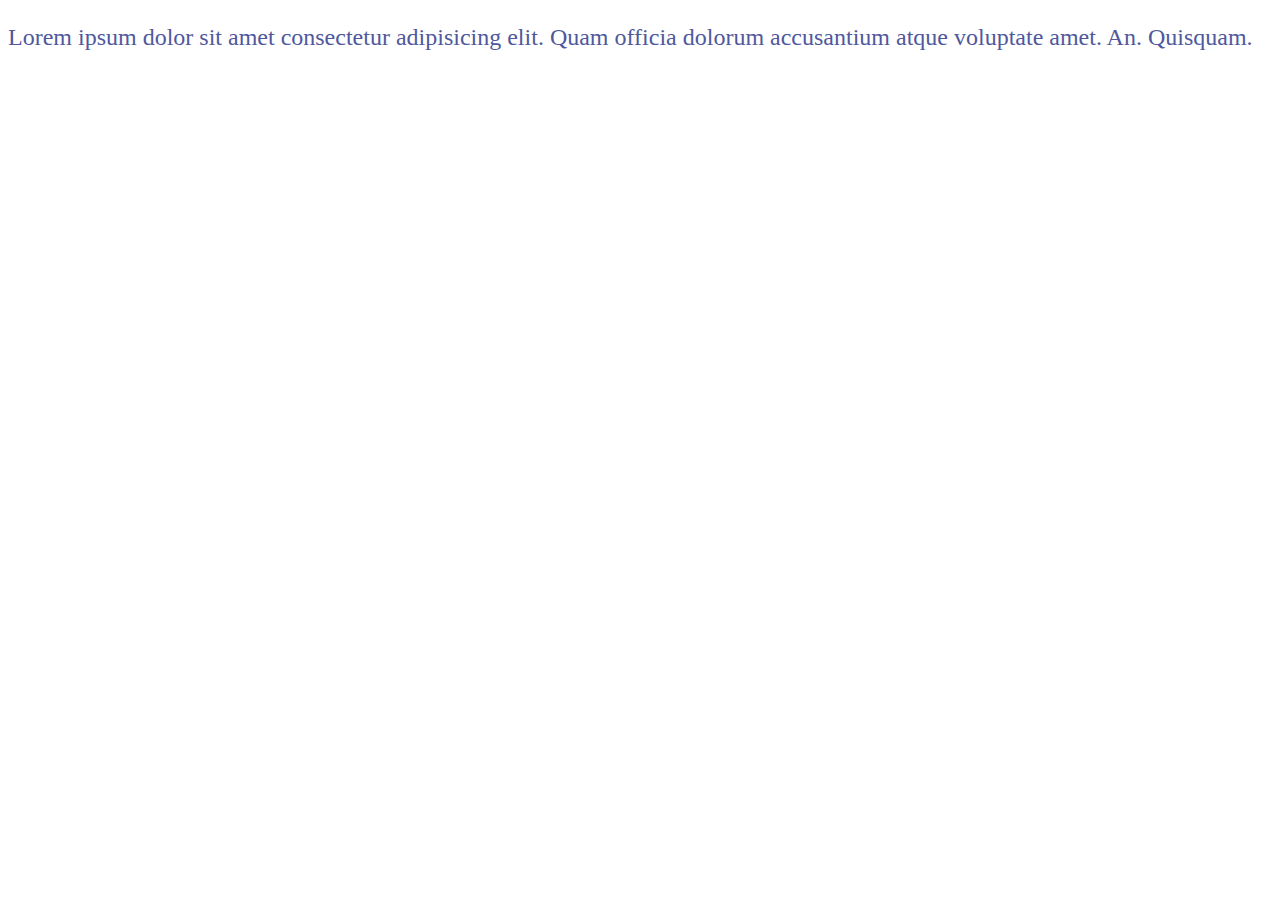
<file: backlogin.html>
<!DOCTYPE html>
<html lang="en">

<head>
  <meta charset="UTF-8">
  <meta name="viewport" content="width=device-width, initial-scale=1.0">
  <title>Document</title>
  <link rel="stylesheet" href="./css/backlogin.css">
</head>

<body>
  <p>Lorem ipsum dolor sit amet consectetur adipisicing elit. Quam officia dolorum accusantium atque voluptate amet.
    An.
    Quisquam.
  </p>
</body>

</html>
</file>
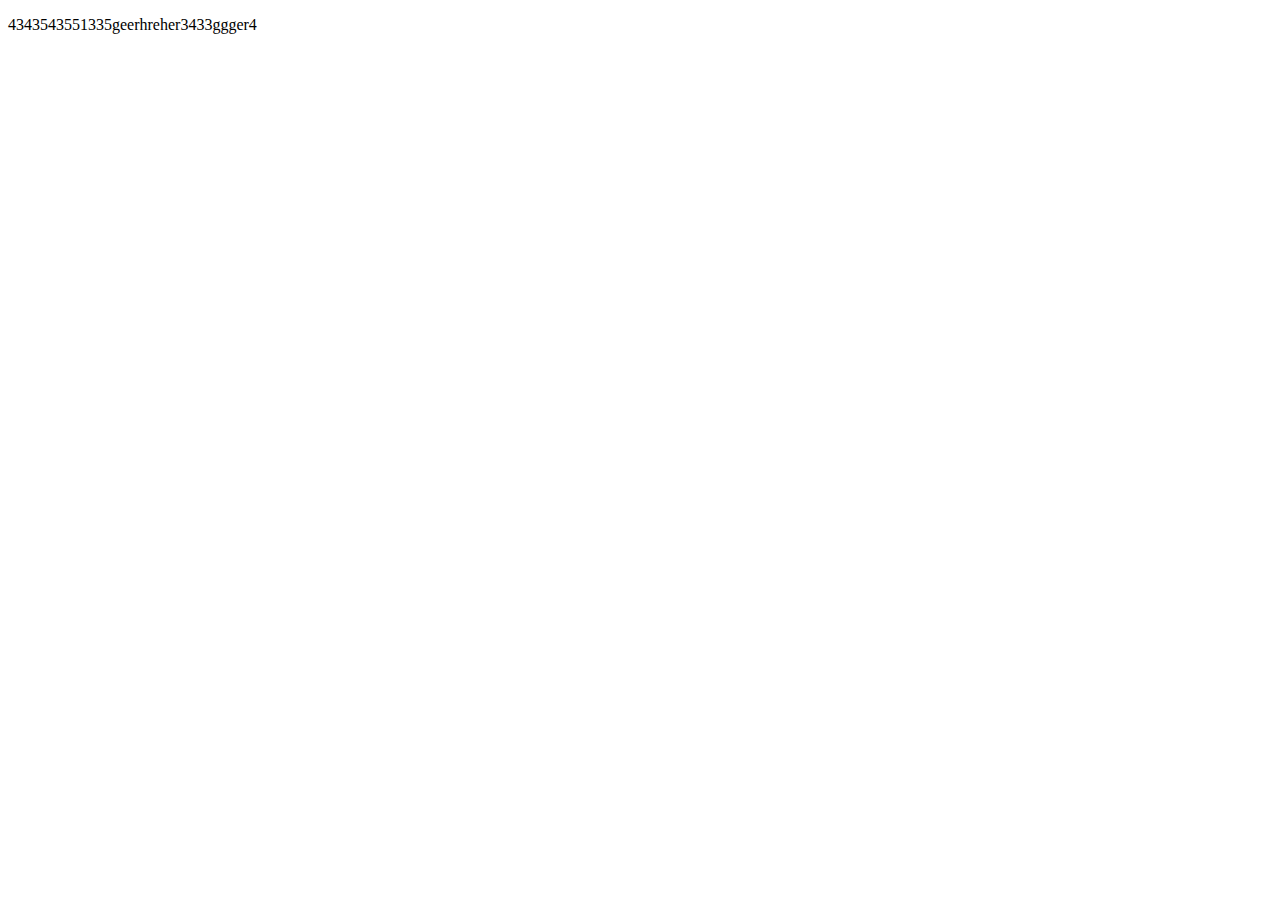
<file: game_clickbait.html>
<!DOCTYPE html>
<html lang="en">

<head>
    <meta charset="UTF-8">
    <meta name="viewport" content="width=device-width, initial-scale=1.0">
    <title>Document</title>
</head>

<body>
    <P>4343543551335geerhreher3433ggger4</P>
</body>

</html>
</file>
<file: css/backlogin.css>
p {
  color: #50589D;
  font-size: 24px;
}

/*# sourceMappingURL=backlogin.css.map */
</file>
